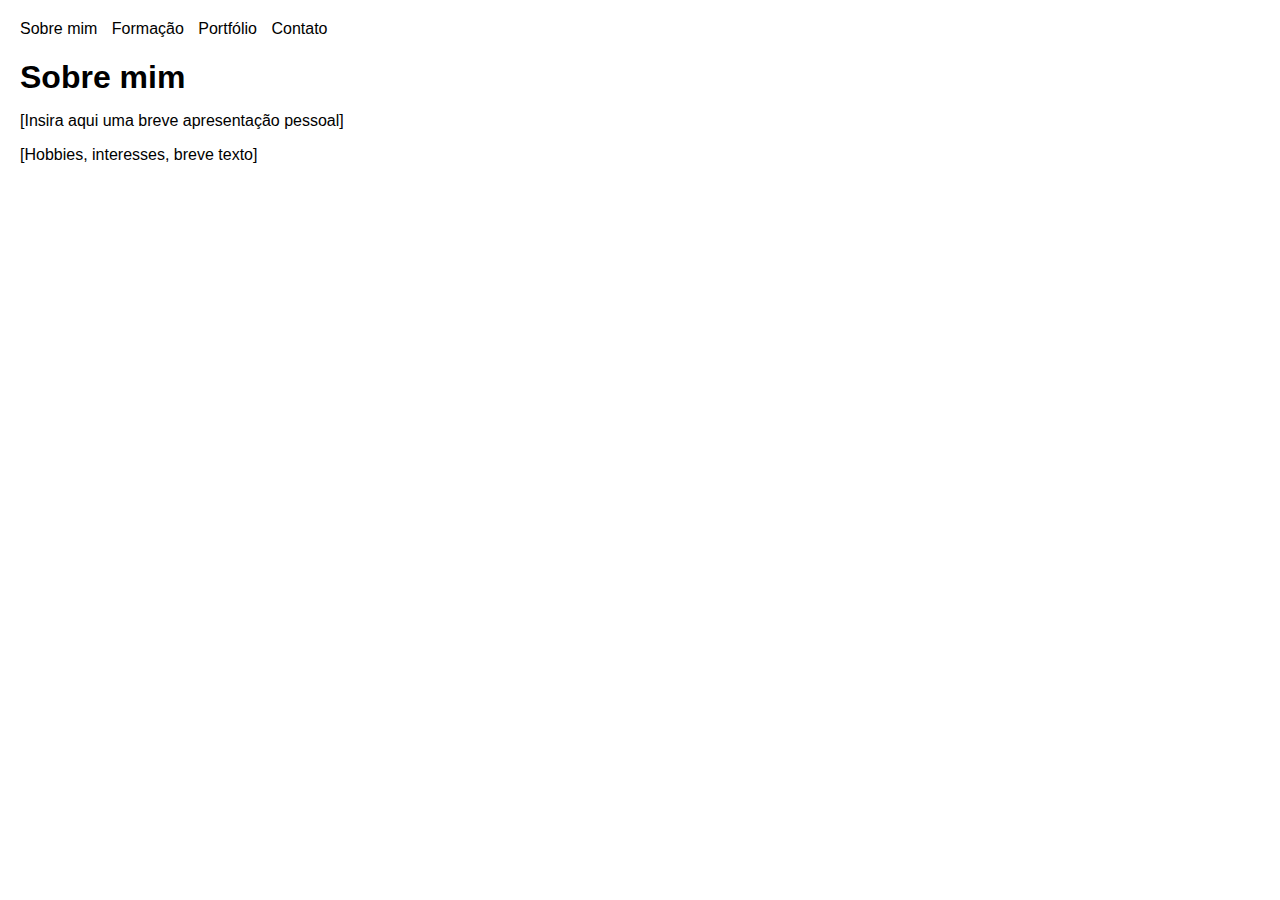
<file: index.html>
<!DOCTYPE html>
<html lang="pt-br">
<head>
    <meta charset="UTF-8">
    <title>Sobre mim</title>
    <link rel="stylesheet" href="style.css">
</head>
<body>

    <nav>
        <a href="index.html">Sobre mim</a>
        <a href="formacao.html">Formação</a>
        <a href="portfolio.html">Portfólio</a>
        <a href="contato.html">Contato</a>
    </nav>

    <h1>Sobre mim</h1>
    <!-- Substituir pelo conteúdo real do aluno -->
    <p>[Insira aqui uma breve apresentação pessoal]</p>
    <p>[Hobbies, interesses, breve texto]</p>

</body>
</html>
</file>
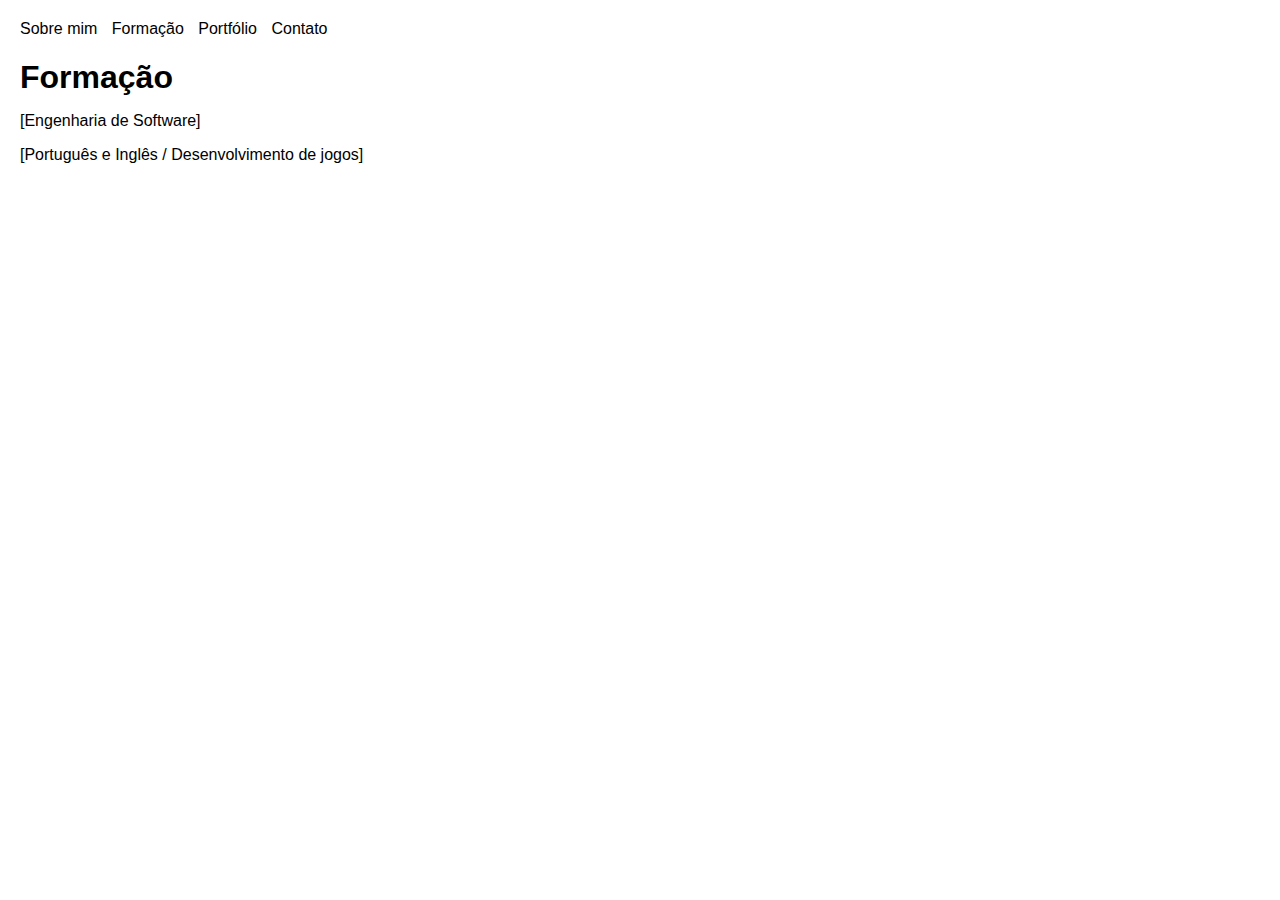
<file: formacao.html>
<!DOCTYPE html>
<html lang="pt-br">
<head>
    <meta charset="UTF-8">
    <title>Formação</title>
    <link rel="stylesheet" href="style.css">
</head>
<body>

    <nav>
        <a href="index.html">Sobre mim</a>
        <a href="formacao.html">Formação</a>
        <a href="portfolio.html">Portfólio</a>
        <a href="contato.html">Contato</a>
    </nav>

    <h1>Formação</h1>
    <p>[Engenharia de Software]</p>
    <p>[Português e Inglês / Desenvolvimento de jogos]</p>

</body>
</html>
</file>
<file: style.css>
/* Estilos mínimos apenas para leitura básica */
body {
    font-family: Arial, sans-serif;
    margin: 20px;
}

nav {
    margin-bottom: 20px;
}

nav a {
    margin-right: 10px;
    text-decoration: none;
    color: black;
}

h1 {
    margin-bottom: 15px;
}
</file>
